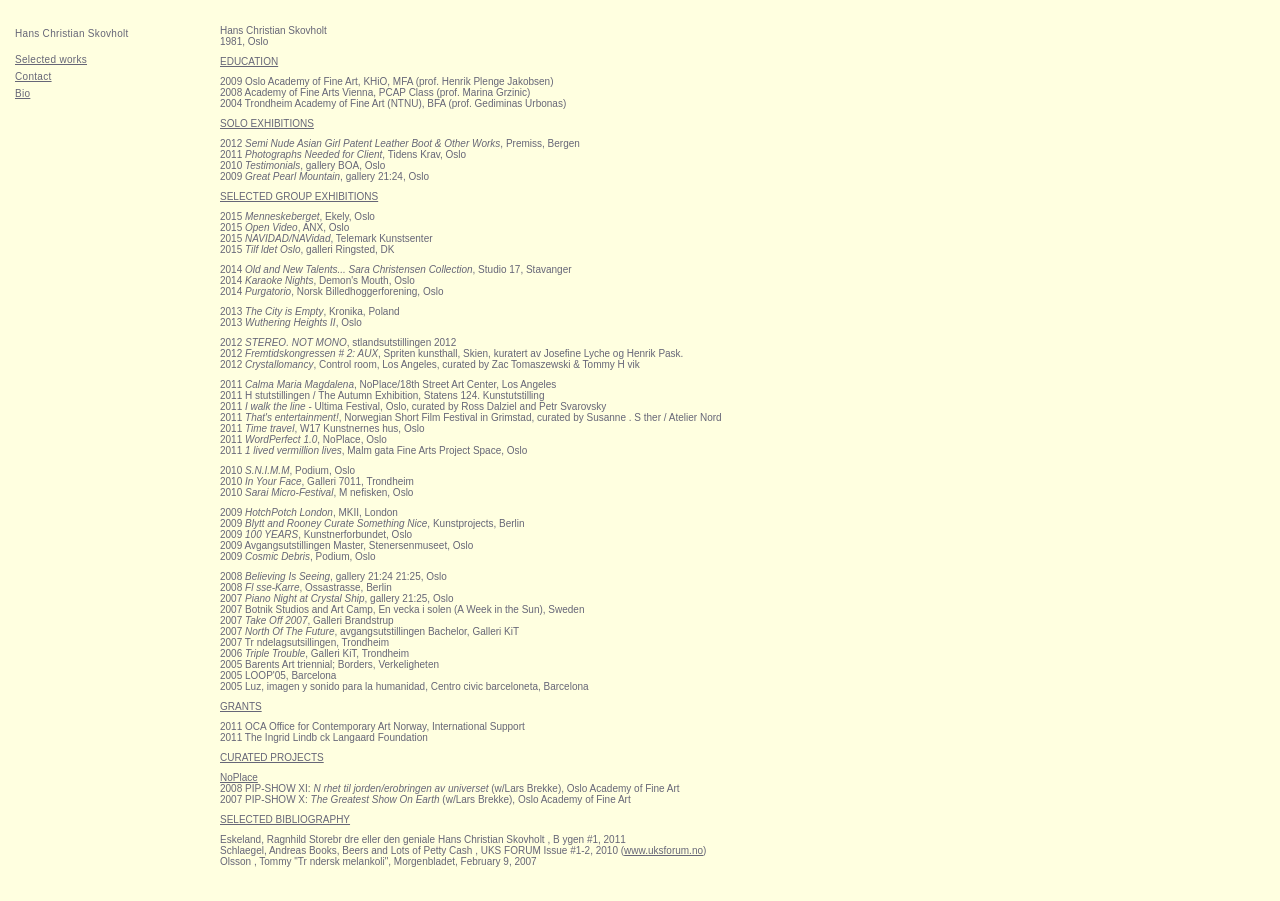
<file: bio/index.html>
<!DOCTYPE html PUBLIC "-//W3C//DTD XHTML 1.0 Transitional//EN"
	"http://www.w3.org/TR/xhtml1/DTD/xhtml1-transitional.dtd">
<html xmlns="http://www.w3.org/1999/xhtml" xml:lang="en" lang="en">

<!-- Mirrored from www.skovholt.net/bio/ by HTTrack Website Copier/3.x [XR&CO'2014], Sat, 13 Jun 2026 19:08:07 GMT -->
<head>
<meta http-equiv="Content-Type" content="text/html; charset=utf-8"/>
<title>Bio : Hans Christian Skovholt</title>
<link rel="stylesheet" href="../ndxz-studio/site/hcs/style.css" type="text/css"/>
<!--[if lte IE 6]>
<link rel='stylesheet' href='http://skovholt.net/ndxz-studio/site/hcs/ie.css' type='text/css' />
<![endif]-->
<style type="text/css">
.grow { float:left; margin-bottom: 18px; }
	.thumb {  padding:0; text-align:left; display: table; height: 220px; #position: relative; overflow: hidden; width: 220px; }
	.grow strong { margin-top: 3px; text-align: left; display: block; font-weight: normal; text-align: center; }
	.grow em { font-style: normal; display: none; text-align: center; }
	.thumb-it { #position: absolute; _top: 50%; display: table-cell; vertical-align: middle; text-align: center; }
	.thumb-img { #position: relative; width: 220px; display:block; }
</style>
<script type="text/javascript" src="../ndxz-studio/site/js/jquery.js"></script>
<script type="text/javascript" src="../ndxz-studio/site/js/cookie.js"></script>
<script type="text/javascript" src="../ndxz-studio/site/js/grow.vaska.js"></script>
<script type="text/javascript">
path = 'http://skovholt.net/files/gimgs/';
$(document).ready(function()
{
	setTimeout('move_up()', 1);
});
</script>
<script type="text/javascript">
  var _gaq = _gaq || [];
  _gaq.push(['_setAccount', 'UA-21099524-1']);
  _gaq.push(['_trackPageview']);
  (function() {
    var ga = document.createElement('script'); ga.type = 
'text/javascript'; ga.async = true;
    ga.src = ('https:' == document.location.protocol ? 'https://ssl/' : 
'http://www/') + '.google-analytics.com/ga.js';
    var s = document.getElementsByTagName('script')[0]; 
s.parentNode.insertBefore(ga, s);
  })();
</script>
</head>
<body class="section-1">
<div id="menu">
<div class="container">
<p>Hans Christian Skovholt</p>
<ul>
<li><a href="../selected-works/index.html" onclick="do_click();">Selected works</a></li>
<li><a href="../contact/index.html" onclick="do_click();">Contact</a></li>
<li class="active"><a href="index.html" onclick="do_click();">Bio</a></li>
</ul>
<!-- you must provide a link to Indexhibit on your site someplace - thank you -->
<ul>
<!-- <li>Built with <a href='http://www.indexhibit.org/'>Indexhibit</a></li> -->
</ul>
</div>	
</div>	
<div id="content">
<div class="container">
<!-- text and image -->
<p>Hans Christian Skovholt<br/>
1981, Oslo</p>
<p><u>EDUCATION</u></p>
<p>2009 Oslo Academy of Fine Art, KHiO, MFA (prof. Henrik Plenge Jakobsen) <br/>
2008 Academy of Fine Arts Vienna, PCAP Class (prof. Marina Grzinic)<br/>
2004 Trondheim Academy of Fine Art (NTNU), BFA (prof. Gediminas Urbonas)</p>
<p><u>SOLO EXHIBITIONS</u></p>
<p>2012 <em>Semi Nude Asian Girl Patent Leather Boot &#38; Other Works</em>, Premiss, Bergen<br/>
2011 <em>Photographs Needed for Client</em>, Tidens Krav, Oslo<br/>
2010 <em>Testimonials</em>, gallery BOA, Oslo<br/>
2009 <em>Great Pearl Mountain</em>, gallery 21:24, Oslo</p>
<p><u>SELECTED GROUP EXHIBITIONS</u></p>
<p>2015 <em>Menneskeberget</em>, Ekely, Oslo<br/>
2015 <em>Open Video</em>, ANX, Oslo<br/>
2015 <em>NAVIDAD/NAVidad</em>, Telemark Kunstsenter<br/>
2015 <em>Tilf  ldet Oslo</em>, galleri Ringsted, DK</p>
<p>2014 <em>Old and New Talents... Sara Christensen Collection</em>, Studio 17, Stavanger <br/>
2014 <em>Karaoke Nights</em>, Demon's Mouth, Oslo<br/>
2014 <em>Purgatorio</em>, Norsk Billedhoggerforening, Oslo</p>
<p>2013 <em>The City is Empty</em>, Kronika, Poland<br/>
2013 <em>Wuthering Heights II</em>, Oslo</p>
<p>2012 <em>STEREO. NOT MONO</em>,   stlandsutstillingen 2012<br/>
2012 <em>Fremtidskongressen # 2: AUX</em>, Spriten kunsthall, Skien, kuratert av Josefine Lyche og Henrik Pask.<br/>
2012  <em>Crystallomancy</em>, Control room, Los Angeles, curated by Zac Tomaszewski &#38; Tommy H  vik</p>
<p>2011 <em>Calma Maria Magdalena</em>, NoPlace/18th Street Art Center, Los Angeles<br/>
2011 H  stutstillingen / The Autumn Exhibition, Statens 124. Kunstutstilling<br/>
2011 <em>I walk the line</em> - Ultima Festival, Oslo, curated by Ross Dalziel and Petr Svarovsky<br/>
2011 <em>That's entertainment!</em>, Norwegian Short Film Festival in Grimstad, curated by Susanne   . S  ther / Atelier Nord <br/>
2011 <em>Time travel</em>, W17 Kunstnernes hus, Oslo <br/>
2011 <em>WordPerfect 1.0</em>, NoPlace, Oslo <br/>
2011 <em>1 lived vermillion lives</em>, Malm  gata Fine Arts Project Space, Oslo</p>
<p>2010 <em>S.N.I.M.M</em>, Podium, Oslo<br/>
2010 <em>In Your Face</em>, Galleri 7011, Trondheim <br/>
2010 <em>Sarai Micro-Festival</em>, M  nefisken, Oslo </p>
<p>2009 <em>HotchPotch London</em>, MKII, London<br/>
2009 <em>Blytt and Rooney Curate Something Nice</em>, Kunstprojects, Berlin<br/>
2009 <em>100 YEARS</em>, Kunstnerforbundet, Oslo <br/>
2009 Avgangsutstillingen Master, Stenersenmuseet, Oslo<br/>
2009 <em>Cosmic Debris</em>, Podium, Oslo</p>
<p>2008 <em>Believing Is Seeing</em>, gallery 21:24     21:25, Oslo <br/>
2008 <em>Fl  sse-Karre</em>, Ossastrasse, Berlin<br/>
2007 <em>Piano Night at Crystal Ship</em>, gallery 21:25, Oslo <br/>
2007 Botnik Studios and Art Camp, En vecka i solen (A Week in the Sun), Sweden<br/>
2007 <em>Take Off 2007</em>, Galleri Brandstrup<br/>
2007 <em>North Of The Future</em>, avgangsutstillingen Bachelor, Galleri KiT<br/>
2007  Tr  ndelagsutsillingen, Trondheim<br/>
2006 <em>Triple Trouble</em>, Galleri KiT, Trondheim <br/>
2005 Barents Art triennial; Borders, Verkeligheten<br/>
2005 LOOP'05, Barcelona<br/>
2005 Luz, imagen y sonido para la humanidad, Centro civic barceloneta, Barcelona </p>
<p><u>GRANTS</u></p>
<p>2011  OCA     Office for Contemporary Art Norway, International Support<br/>
2011 The Ingrid Lindb  ck Langaard Foundation</p>
<p><u>CURATED PROJECTS</u></p>
<p><a href="http://www.noplace.no/">NoPlace</a><br/>
2008 PIP-SHOW XI: <em>N  rhet til jorden/erobringen av universet</em> (w/Lars Brekke), Oslo Academy of Fine Art<br/>
2007 PIP-SHOW X:  <em>The Greatest Show On Earth</em><em></em> (w/Lars Brekke), Oslo Academy of Fine Art</p>
<p><u>SELECTED BIBLIOGRAPHY</u></p>
<p>Eskeland, Ragnhild    Storebr  dre     eller den geniale Hans Christian Skovholt   , B  ygen #1, 2011<br/>
Schlaegel, Andreas    Books, Beers and Lots of Petty Cash   , UKS FORUM Issue #1-2, 2010 (<a href="http://www.uksforum.no/">www.uksforum.no</a>)<br/>
Olsson , Tommy "Tr  ndersk melankoli", Morgenbladet, February 9, 2007</p>
<div class="cl"><!-- --></div>
<!-- end text and image -->
</div>
</div>
</body>

<!-- Mirrored from www.skovholt.net/bio/ by HTTrack Website Copier/3.x [XR&CO'2014], Sat, 13 Jun 2026 19:08:07 GMT -->
</html>
</file>
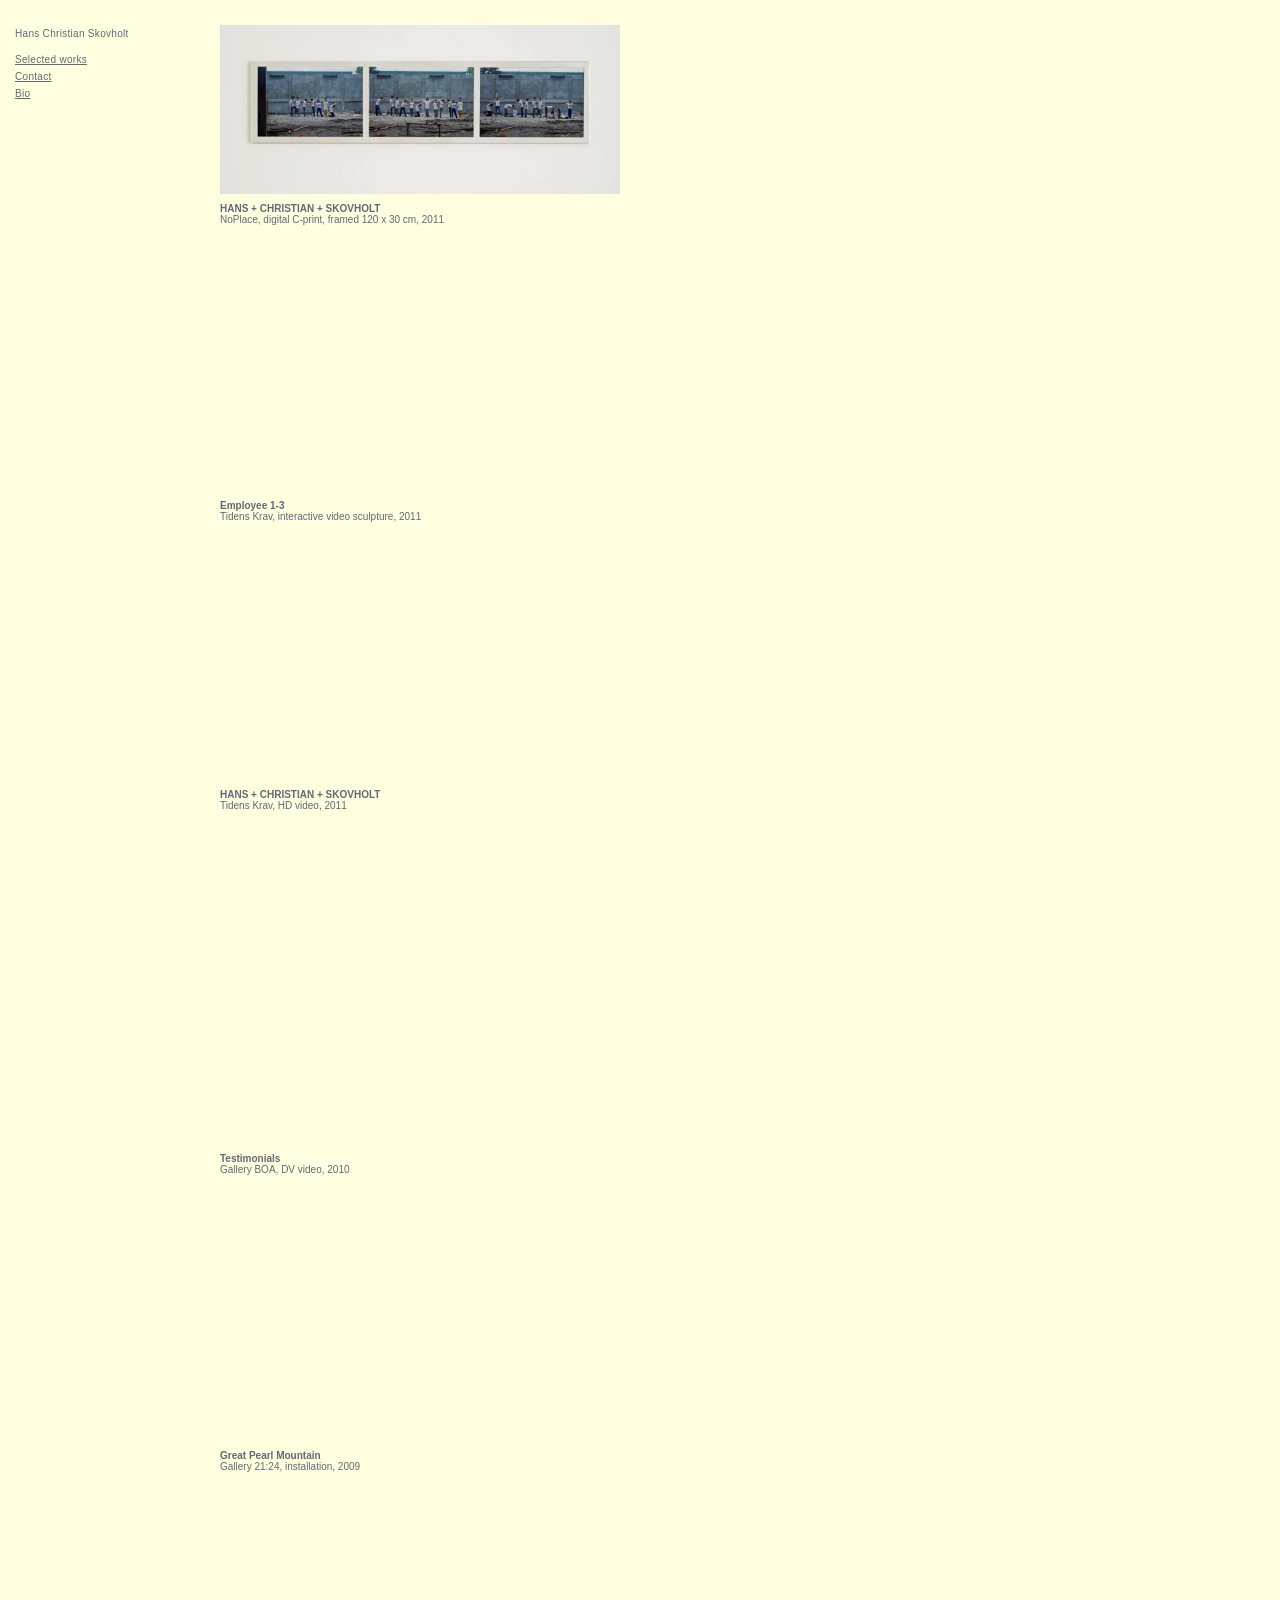
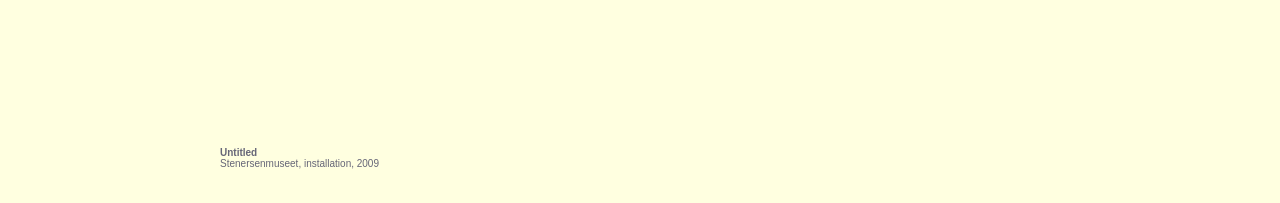
<file: selected-works/index.html>
<!DOCTYPE html PUBLIC "-//W3C//DTD XHTML 1.0 Transitional//EN"
	"http://www.w3.org/TR/xhtml1/DTD/xhtml1-transitional.dtd">
<html xmlns="http://www.w3.org/1999/xhtml" xml:lang="en" lang="en">

<!-- Mirrored from www.skovholt.net/selected-works/ by HTTrack Website Copier/3.x [XR&CO'2014], Sat, 13 Jun 2026 19:08:04 GMT -->
<head>
<meta http-equiv="Content-Type" content="text/html; charset=utf-8"/>
<title>Selected works : Hans Christian Skovholt</title>
<link rel="stylesheet" href="../ndxz-studio/site/hcs/style.css" type="text/css"/>
<!--[if lte IE 6]>
<link rel='stylesheet' href='http://skovholt.net/ndxz-studio/site/hcs/ie.css' type='text/css' />
<![endif]-->
<style type="text/css">
.grow { float:left; margin-bottom: 18px; }
	.thumb {  padding:0; text-align:left; display: table; height: 220px; #position: relative; overflow: hidden; width: 220px; }
	.grow strong { margin-top: 3px; text-align: left; display: block; font-weight: normal; text-align: center; }
	.grow em { font-style: normal; display: none; text-align: center; }
	.thumb-it { #position: absolute; _top: 50%; display: table-cell; vertical-align: middle; text-align: center; }
	.thumb-img { #position: relative; width: 220px; display:block; }
</style>
<script type="text/javascript" src="../ndxz-studio/site/js/jquery.js"></script>
<script type="text/javascript" src="../ndxz-studio/site/js/cookie.js"></script>
<script type="text/javascript" src="../ndxz-studio/site/js/grow.vaska.js"></script>
<script type="text/javascript">
path = 'http://skovholt.net/files/gimgs/';
$(document).ready(function()
{
	setTimeout('move_up()', 1);
});
</script>
<script type="text/javascript">
  var _gaq = _gaq || [];
  _gaq.push(['_setAccount', 'UA-21099524-1']);
  _gaq.push(['_trackPageview']);
  (function() {
    var ga = document.createElement('script'); ga.type = 
'text/javascript'; ga.async = true;
    ga.src = ('https:' == document.location.protocol ? 'https://ssl/' : 
'http://www/') + '.google-analytics.com/ga.js';
    var s = document.getElementsByTagName('script')[0]; 
s.parentNode.insertBefore(ga, s);
  })();
</script>
</head>
<body class="section-1">
<div id="menu">
<div class="container">
<p>Hans Christian Skovholt</p>
<ul>
<li class="active"><a href="index.html" onclick="do_click();">Selected works</a></li>
<li><a href="../contact/index.html" onclick="do_click();">Contact</a></li>
<li><a href="../bio/index.html" onclick="do_click();">Bio</a></li>
</ul>
<!-- you must provide a link to Indexhibit on your site someplace - thank you -->
<ul>
<!-- <li>Built with <a href='http://www.indexhibit.org/'>Indexhibit</a></li> -->
</ul>
</div>	
</div>	
<div id="content">
<div class="container">
<!-- text and image -->
<p><a href="../files/hcsphoto7crop2000.jpg"><img src="../files/hcsphoto7crop600.jpg" width="400"></a></p>
<p><strong>HANS + CHRISTIAN + SKOVHOLT</strong><br/>
NoPlace, digital C-print, framed 120 x 30 cm, 2011<br/>
<br/>
<br/>
<br/>
<iframe src="https://player.vimeo.com/video/28422370?title=0&amp;byline=0&amp;portrait=0&amp;color=c9ff23" width="400" height="233" style="border:0;" allow="autoplay; fullscreen; picture-in-picture" allowfullscreen></iframe></p>
<p><strong>Employee 1-3</strong><br/>
Tidens Krav, interactive video sculpture, 2011<br/>
<br/>
<br/>
<br/>
<iframe src="https://player.vimeo.com/video/30899420?title=0&amp;byline=0&amp;portrait=0&amp;color=c9ff23" width="400" height="225" style="border:0;" allow="autoplay; fullscreen; picture-in-picture" allowfullscreen></iframe></p>
<p><strong>HANS + CHRISTIAN + SKOVHOLT</strong><br/>
Tidens Krav, HD video, 2011<br/>
<br/>
<br/>
<br/>
<iframe src="https://player.vimeo.com/video/30670076?title=0&amp;byline=0&amp;portrait=0&amp;color=c9ff23" width="400" height="300" style="border:0;" allow="autoplay; fullscreen; picture-in-picture" allowfullscreen></iframe></p>
<p><strong>Testimonials</strong><br/>
Gallery BOA, DV video, 2010<br/>
<br/>
<br/>
<br/>
<iframe src="https://player.vimeo.com/video/30668869?title=0&amp;byline=0&amp;portrait=0&amp;color=c9ff23" width="400" height="233" style="border:0;" allow="autoplay; fullscreen; picture-in-picture" allowfullscreen></iframe></p>
<p><strong>Great Pearl Mountain</strong><br/>
Gallery 21:24, installation, 2009<br/>
<br/>
<br/>
<br/>
<iframe src="https://player.vimeo.com/video/30672678?title=0&amp;byline=0&amp;portrait=0&amp;color=c9ff23" width="400" height="233" style="border:0;" allow="autoplay; fullscreen; picture-in-picture" allowfullscreen></iframe></p>
<p><strong>Untitled</strong><br/>
Stenersenmuseet, installation, 2009</p>
<div class="cl"><!-- --></div>
<!-- end text and image -->
</div>
</div>
</body>

<!-- Mirrored from www.skovholt.net/selected-works/ by HTTrack Website Copier/3.x [XR&CO'2014], Sat, 13 Jun 2026 19:08:06 GMT -->
</html>
</file>
<file: ndxz-studio/site/hcs/style.css>
/**
* CSS
* 
* @version 1.0
* @author Vaska 
* @author Gregory Cadar
*/
* {
	margin: 0;
	padding: 0;
}

body {
	font-size: 10px;
	font-family: Verdana, sans-serif;
	background: lightyellow;
	color: #667;
}

body.section-1 { }
body.section-2 { }
body.section-3 { }

a:link { text-decoration: underline; color: #667; }
a:active { text-decoration: none; }
a:visited { text-decoration: underline; color: #667; }
a:hover { text-decoration: none; }

a img { border: none; }

#menu {
    width: 205px;
    overflow: auto;
    top: 20px;
    bottom: 0;
	left: 10px;
    position: fixed;
    height: 100%;
	background-color: lightyellow;
	text-transform: normal;
	font-weight: normal;
	letter-spacing: 0.3px;
	line-height: 17px;
}

#menu ul {
	list-style: none;
	margin: 0 0 12px 0;
}

#menu ul li.section-title { }

#content {
    height: 100%;
    margin: 20px 0 0 215px;
    top: 0;
}

.container {
    padding: 5px 5px 25px 5px;
}

#content p { width: 800px; margin-bottom: 9px; }

p {
    margin: 0 0 9px 0;
}

h1 { font-size: 32px; }
h2 { font-size: 24px; }
h3 { font-size: 16px; }
h4 { font-size: 12px; }

#img-container	{ margin: 0; padding: 0; }
#img-container p	{ width: 400px; margin: 0; padding: 0 0 12px 0; }

#once { clear: left; }
</file>
